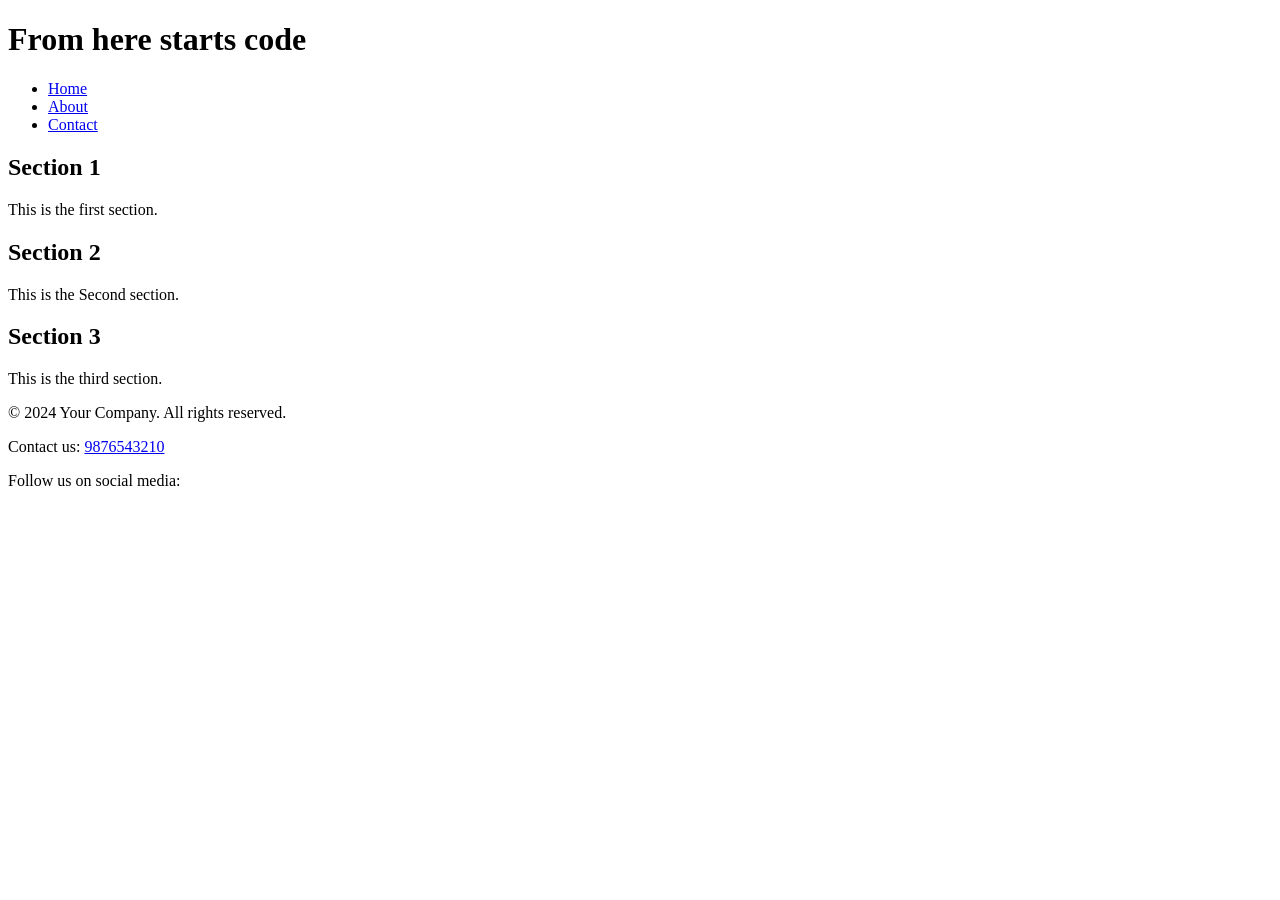
<file: index.html>
<!DOCTYPE html>
<html lang="en">
<head>
  <meta charset="UTF-8">
  <meta name="viewport" content="width=device-width, initial-scale=1.0">
  <title>Boilerplate</title>
</head>
<body>
  <h1>From here starts code</h1>
  <header>
    <nav>
      <ul>
        <li><a href="#">Home</a></li>
        <li><a href="#">About</a></li>
        <li><a href="#">Contact</a></li>
      </ul>
    </nav>
  </header>
   <main>
    <section>
      <h2>Section 1</h2>
      <p>This is the first section.</p>
    </section>
    <section>
      <h2>Section 2</h2>
      <p>This is the Second section.</p>
    </section>
    <section>
      <h2>Section 3</h2>
      <p>This is the third section.</p>
    </section>

  </main>
  <footer>
    <p>&copy; 2024 Your Company. All rights reserved.</p>
    <p>Contact us: <a href="tel:+3244242424242">9876543210</a></p>
    <p>Follow us on social media:</p>
    </footer>
</body>
</html>
</file>
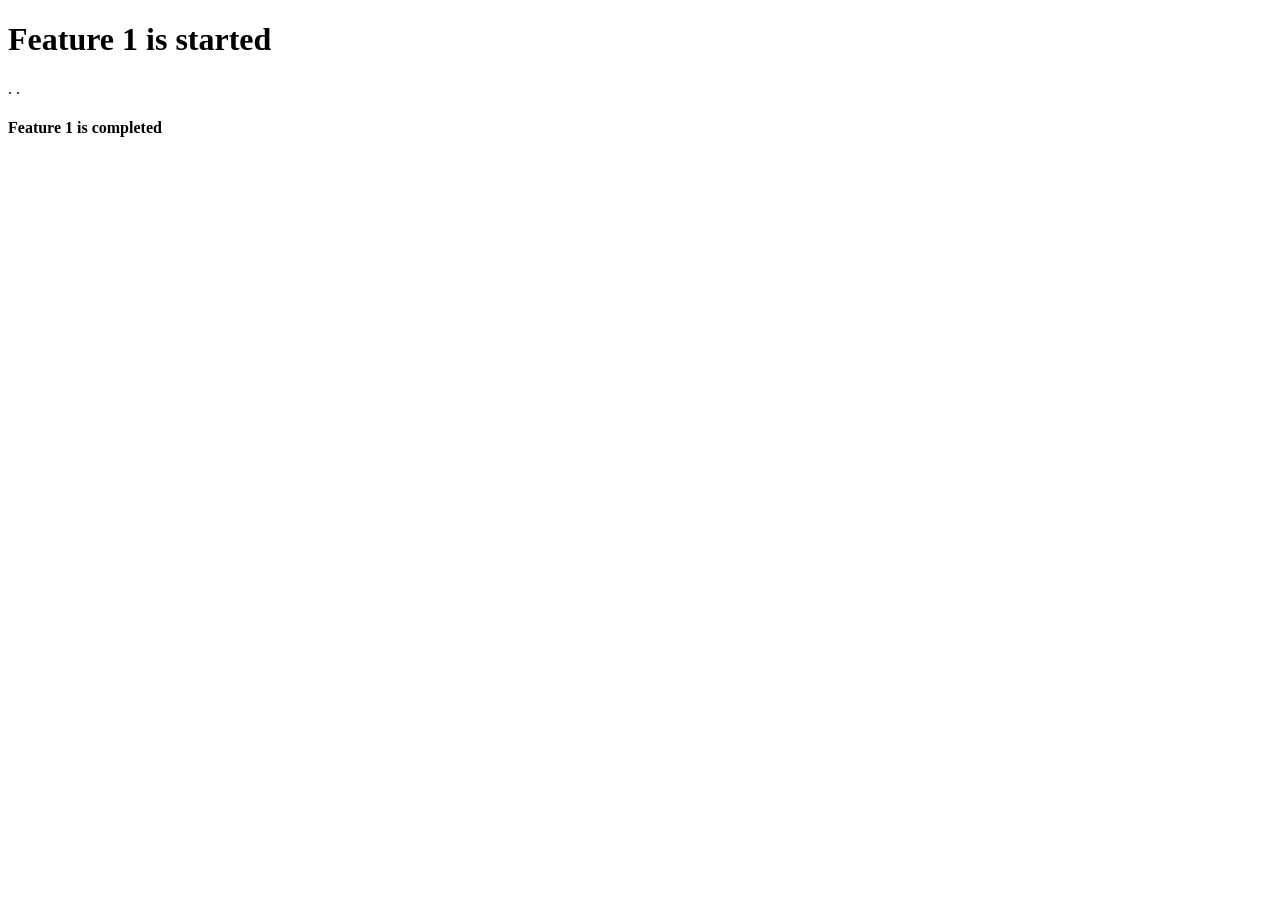
<file: feature.html>
<!DOCTYPE html>
<html lang="en">
<head>
  <meta charset="UTF-8">
  <meta name="viewport" content="width=device-width, initial-scale=1.0">
  <title>Feature</title>
</head>
<body>
  <h1>Feature 1 is started</h1>
  .
  .
  <h4>Feature 1 is completed</h4>
</body>
</html>
</file>
